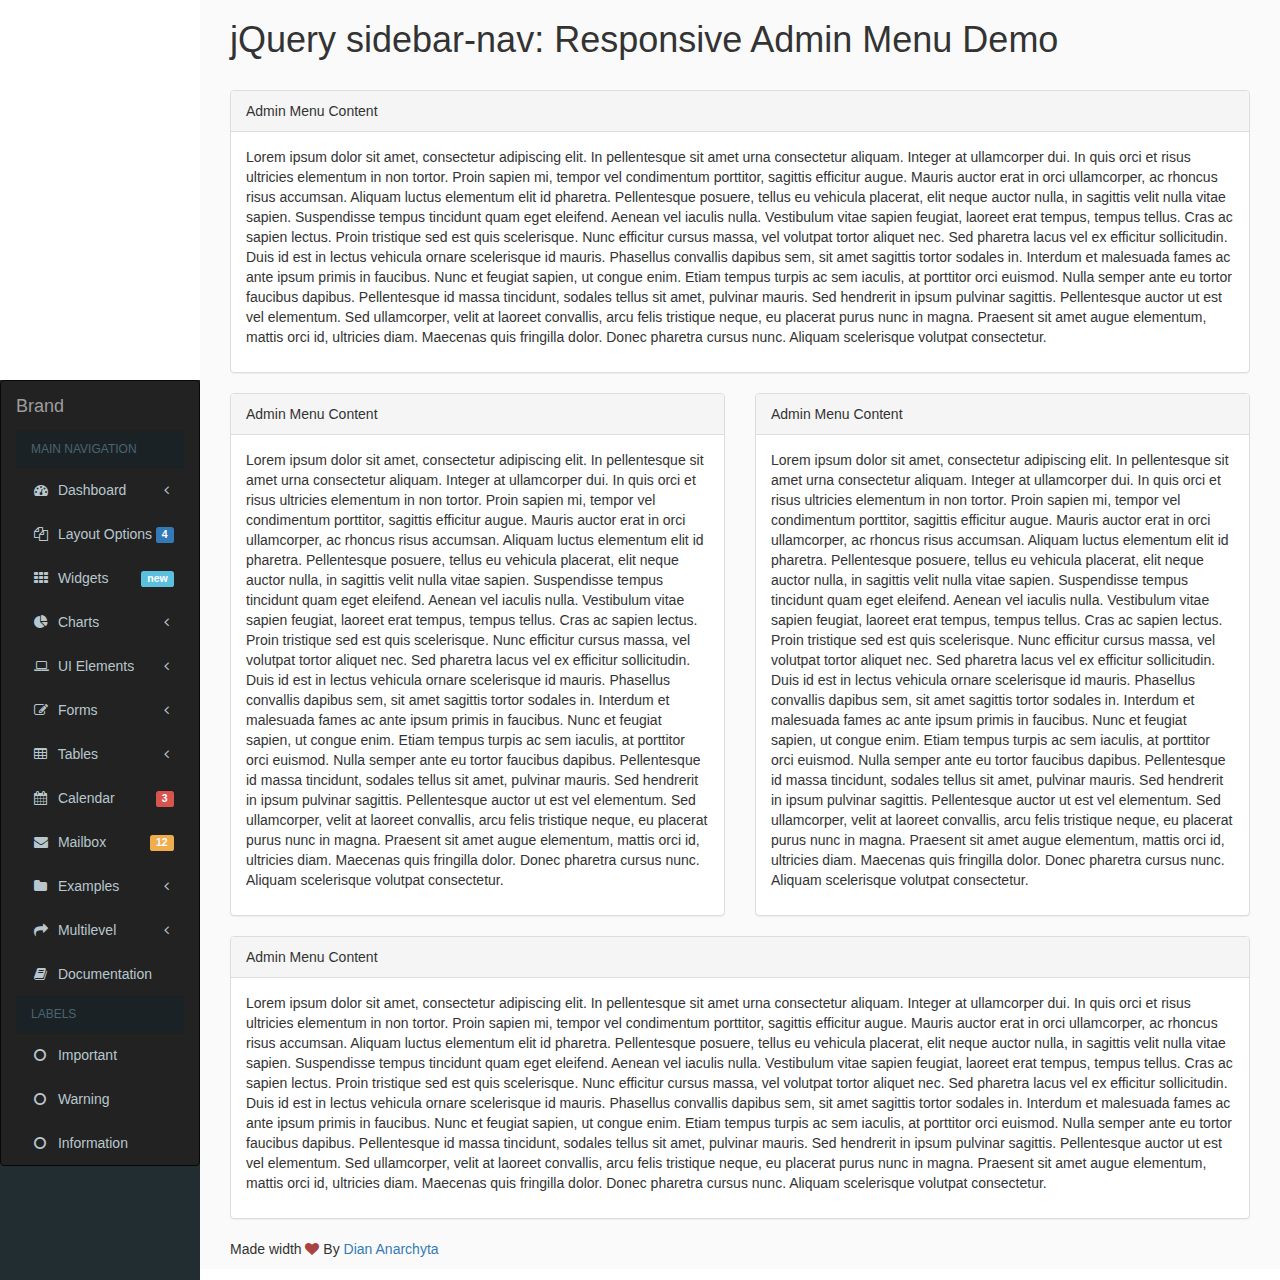
<file: vertical  menu/Responsive-Admin-Sidebar-Menu-Plugin-With-jQuery-sidebar-nav/index.html>
<!DOCTYPE html>
<html lang="en">
  <head>
    <meta charset="UTF-8">
    <meta content='IE=edge' http-equiv='X-UA-Compatible'/>
    <meta content='width=device-width, initial-scale=1, maximum-scale=1' name='viewport'/>
    <title>jQuery sidebar-nav: Responsive Admin Menu Demo</title>
    <link rel="stylesheet" href="http://netdna.bootstrapcdn.com/bootstrap/3.3.7/css/bootstrap.min.css">
    <link rel="stylesheet" href="http://netdna.bootstrapcdn.com/font-awesome/4.7.0/css/font-awesome.min.css">
    <link href='css/SidebarNav.min.css' media='all' rel='stylesheet' type='text/css'/>
  </head>
  <body>
    <aside class="sidebar-left">
      <nav class="navbar navbar-inverse">
        <div class="container-fluid">
          <div class="navbar-header">
            <button type="button" class="navbar-toggle collapsed" data-toggle="collapse" data-target=".collapse" aria-expanded="false">
            <span class="sr-only">Toggle navigation</span>
            <span class="icon-bar"></span>
            <span class="icon-bar"></span>
            <span class="icon-bar"></span>
            </button>
            <a class="navbar-brand" href="#">Brand</a>
          </div>
          <div class="collapse navbar-collapse" id="bs-example-navbar-collapse-1">
            <ul class="sidebar-menu">
              <li class="header">MAIN NAVIGATION</li>
              <li class="treeview">
                <a href="#">
                <i class="fa fa-dashboard"></i> <span>Dashboard</span> <i class="fa fa-angle-left pull-right"></i>
                </a>
                <ul class="treeview-menu">
                  <li><a href="#"><i class="fa fa-circle-o"></i> Dashboard v1</a></li>
                  <li><a href="#"><i class="fa fa-circle-o"></i> Dashboard v2</a></li>
                </ul>
              </li>
              <li class="treeview">
                <a href="#">
                <i class="fa fa-files-o"></i>
                <span>Layout Options</span>
                <span class="label label-primary pull-right">4</span>
                </a>
                <ul class="treeview-menu" style="display: none;">
                  <li><a href="#"><i class="fa fa-circle-o"></i> Top Navigation</a></li>
                  <li><a href="#"><i class="fa fa-circle-o"></i> Boxed</a></li>
                  <li><a href="#"><i class="fa fa-circle-o"></i> Fixed</a></li>
                  <li class=""><a href="#"><i class="fa fa-circle-o"></i> Collapsed Sidebar</a>
                  </li>
                </ul>
              </li>
              <li>
                <a href="#">
                <i class="fa fa-th"></i> <span>Widgets</span>
                <small class="label pull-right label-info">new</small>
                </a>
              </li>
              <li class="treeview">
                <a href="#">
                <i class="fa fa-pie-chart"></i>
                <span>Charts</span>
                <i class="fa fa-angle-left pull-right"></i>
                </a>
                <ul class="treeview-menu">
                  <li><a href="#"><i class="fa fa-circle-o"></i> ChartJS</a></li>
                  <li><a href="#"><i class="fa fa-circle-o"></i> Morris</a></li>
                  <li><a href="#"><i class="fa fa-circle-o"></i> Flot</a></li>
                  <li><a href="#"><i class="fa fa-circle-o"></i> Inline charts</a></li>
                </ul>
              </li>
              <li class="treeview">
                <a href="#">
                <i class="fa fa-laptop"></i>
                <span>UI Elements</span>
                <i class="fa fa-angle-left pull-right"></i>
                </a>
                <ul class="treeview-menu">
                  <li><a href="#"><i class="fa fa-circle-o"></i> General</a></li>
                  <li><a href="#"><i class="fa fa-circle-o"></i> Icons</a></li>
                  <li><a href="#"><i class="fa fa-circle-o"></i> Buttons</a></li>
                  <li><a href="#"><i class="fa fa-circle-o"></i> Sliders</a></li>
                  <li><a href="#"><i class="fa fa-circle-o"></i> Timeline</a></li>
                  <li><a href="#"><i class="fa fa-circle-o"></i> Modals</a></li>
                </ul>
              </li>
              <li class="treeview">
                <a href="#">
                <i class="fa fa-edit"></i> <span>Forms</span>
                <i class="fa fa-angle-left pull-right"></i>
                </a>
                <ul class="treeview-menu">
                  <li><a href="#"><i class="fa fa-circle-o"></i> General Elements</a></li>
                  <li><a href="#"><i class="fa fa-circle-o"></i> Advanced Elements</a></li>
                  <li><a href="#"><i class="fa fa-circle-o"></i> Editors</a></li>
                </ul>
              </li>
              <li class="treeview">
                <a href="#">
                <i class="fa fa-table"></i> <span>Tables</span>
                <i class="fa fa-angle-left pull-right"></i>
                </a>
                <ul class="treeview-menu">
                  <li><a href="#"><i class="fa fa-circle-o"></i> Simple tables</a></li>
                  <li><a href="#"><i class="fa fa-circle-o"></i> Data tables</a></li>
                </ul>
              </li>
              <li>
                <a href="#">
                <i class="fa fa-calendar"></i> <span>Calendar</span>
                <small class="label pull-right label-danger">3</small>
                </a>
              </li>
              <li>
                <a href="#">
                <i class="fa fa-envelope"></i> <span>Mailbox</span>
                <small class="label pull-right label-warning">12</small>
                </a>
              </li>
              <li class="treeview">
                <a href="#">
                <i class="fa fa-folder"></i> <span>Examples</span>
                <i class="fa fa-angle-left pull-right"></i>
                </a>
                <ul class="treeview-menu">
                  <li><a href="#"><i class="fa fa-circle-o"></i> Invoice</a></li>
                  <li><a href="#"><i class="fa fa-circle-o"></i> Profile</a></li>
                  <li><a href="#"><i class="fa fa-circle-o"></i> Login</a></li>
                  <li><a href="#"><i class="fa fa-circle-o"></i> Register</a></li>
                  <li><a href="#"><i class="fa fa-circle-o"></i> Lockscreen</a></li>
                  <li><a href="#"><i class="fa fa-circle-o"></i> 404 Error</a></li>
                  <li><a href="#"><i class="fa fa-circle-o"></i> 500 Error</a></li>
                  <li><a href="#"><i class="fa fa-circle-o"></i> Blank Page</a></li>
                  <li><a href="#"><i class="fa fa-circle-o"></i> Pace Page</a></li>
                </ul>
              </li>
              <li class="treeview">
                <a href="#">
                <i class="fa fa-share"></i> <span>Multilevel</span>
                <i class="fa fa-angle-left pull-right"></i>
                </a>
                <ul class="treeview-menu">
                  <li><a href="#"><i class="fa fa-circle-o"></i> Level One</a></li>
                  <li>
                    <a href="#"><i class="fa fa-circle-o"></i> Level One <i class="fa fa-angle-left pull-right"></i></a>
                    <ul class="treeview-menu">
                      <li><a href="#"><i class="fa fa-circle-o"></i> Level Two</a></li>
                      <li>
                        <a href="#"><i class="fa fa-circle-o"></i> Level Two <i class="fa fa-angle-left pull-right"></i></a>
                        <ul class="treeview-menu">
                          <li><a href="#"><i class="fa fa-circle-o"></i> Level Three</a></li>
                          <li><a href="#"><i class="fa fa-circle-o"></i> Level Three</a></li>
                        </ul>
                      </li>
                    </ul>
                  </li>
                  <li><a href="#"><i class="fa fa-circle-o"></i> Level One</a></li>
                </ul>
              </li>
              <li><a href="#"><i class="fa fa-book"></i> <span>Documentation</span></a></li>
              <li class="header">LABELS</li>
              <li><a href="#"><i class="fa fa-circle-o text-red"></i> <span>Important</span></a></li>
              <li><a href="#"><i class="fa fa-circle-o text-yellow"></i> <span>Warning</span></a></li>
              <li><a href="#"><i class="fa fa-circle-o text-aqua"></i> <span>Information</span></a></li>
            </ul>
          </div>
          <!-- /.navbar-collapse -->
        </div>
        <!-- /.container-fluid -->
      </nav>
    </aside>
    <div class='content container-fluid' style="background-color:#fafafa;">
      <div class="col-sm-12">
      <h1>jQuery sidebar-nav: Responsive Admin Menu Demo</h1>
      <div class="jquery-script-ads" style="margin:30px auto;"><script type="text/javascript"><!--
google_ad_client = "ca-pub-2783044520727903";
/* jQuery_demo */
google_ad_slot = "2780937993";
google_ad_width = 728;
google_ad_height = 90;
//-->
</script>
<script type="text/javascript"
src="http://pagead2.googlesyndication.com/pagead/show_ads.js">
</script></div>
        <div class="panel panel-default">
          <div class="panel-heading">Admin Menu Content</div>
          <div class="panel-body">
            <p>Lorem ipsum dolor sit amet, consectetur adipiscing elit. In pellentesque sit amet urna consectetur aliquam. Integer at ullamcorper dui. In quis orci et risus ultricies elementum in non tortor. Proin sapien mi, tempor vel condimentum porttitor, sagittis efficitur augue. Mauris auctor erat in orci ullamcorper, ac rhoncus risus accumsan. Aliquam luctus elementum elit id pharetra. Pellentesque posuere, tellus eu vehicula placerat, elit neque auctor nulla, in sagittis velit nulla vitae sapien. Suspendisse tempus tincidunt quam eget eleifend. Aenean vel iaculis nulla.
              Vestibulum vitae sapien feugiat, laoreet erat tempus, tempus tellus. Cras ac sapien lectus. Proin tristique sed est quis scelerisque. Nunc efficitur cursus massa, vel volutpat tortor aliquet nec. Sed pharetra lacus vel ex efficitur sollicitudin. Duis id est in lectus vehicula ornare scelerisque id mauris. Phasellus convallis dapibus sem, sit amet sagittis tortor sodales in. Interdum et malesuada fames ac ante ipsum primis in faucibus. Nunc et feugiat sapien, ut congue enim. Etiam tempus turpis ac sem iaculis, at porttitor orci euismod.
              Nulla semper ante eu tortor faucibus dapibus. Pellentesque id massa tincidunt, sodales tellus sit amet, pulvinar mauris. Sed hendrerit in ipsum pulvinar sagittis. Pellentesque auctor ut est vel elementum. Sed ullamcorper, velit at laoreet convallis, arcu felis tristique neque, eu placerat purus nunc in magna. Praesent sit amet augue elementum, mattis orci id, ultricies diam. Maecenas quis fringilla dolor. Donec pharetra cursus nunc. Aliquam scelerisque volutpat consectetur.
            </p>
          </div>
        </div>
      </div>
      <div class="col-sm-6">
        <div class="panel panel-default">
          <div class="panel-heading">Admin Menu Content</div>
          <div class="panel-body">
            <p>Lorem ipsum dolor sit amet, consectetur adipiscing elit. In pellentesque sit amet urna consectetur aliquam. Integer at ullamcorper dui. In quis orci et risus ultricies elementum in non tortor. Proin sapien mi, tempor vel condimentum porttitor, sagittis efficitur augue. Mauris auctor erat in orci ullamcorper, ac rhoncus risus accumsan. Aliquam luctus elementum elit id pharetra. Pellentesque posuere, tellus eu vehicula placerat, elit neque auctor nulla, in sagittis velit nulla vitae sapien. Suspendisse tempus tincidunt quam eget eleifend. Aenean vel iaculis nulla.
              Vestibulum vitae sapien feugiat, laoreet erat tempus, tempus tellus. Cras ac sapien lectus. Proin tristique sed est quis scelerisque. Nunc efficitur cursus massa, vel volutpat tortor aliquet nec. Sed pharetra lacus vel ex efficitur sollicitudin. Duis id est in lectus vehicula ornare scelerisque id mauris. Phasellus convallis dapibus sem, sit amet sagittis tortor sodales in. Interdum et malesuada fames ac ante ipsum primis in faucibus. Nunc et feugiat sapien, ut congue enim. Etiam tempus turpis ac sem iaculis, at porttitor orci euismod.
              Nulla semper ante eu tortor faucibus dapibus. Pellentesque id massa tincidunt, sodales tellus sit amet, pulvinar mauris. Sed hendrerit in ipsum pulvinar sagittis. Pellentesque auctor ut est vel elementum. Sed ullamcorper, velit at laoreet convallis, arcu felis tristique neque, eu placerat purus nunc in magna. Praesent sit amet augue elementum, mattis orci id, ultricies diam. Maecenas quis fringilla dolor. Donec pharetra cursus nunc. Aliquam scelerisque volutpat consectetur.
            </p>
          </div>
        </div>
      </div>
      <div class="col-sm-6">
        <div class="panel panel-default">
          <div class="panel-heading">Admin Menu Content</div>
          <div class="panel-body">
            <p>Lorem ipsum dolor sit amet, consectetur adipiscing elit. In pellentesque sit amet urna consectetur aliquam. Integer at ullamcorper dui. In quis orci et risus ultricies elementum in non tortor. Proin sapien mi, tempor vel condimentum porttitor, sagittis efficitur augue. Mauris auctor erat in orci ullamcorper, ac rhoncus risus accumsan. Aliquam luctus elementum elit id pharetra. Pellentesque posuere, tellus eu vehicula placerat, elit neque auctor nulla, in sagittis velit nulla vitae sapien. Suspendisse tempus tincidunt quam eget eleifend. Aenean vel iaculis nulla.
              Vestibulum vitae sapien feugiat, laoreet erat tempus, tempus tellus. Cras ac sapien lectus. Proin tristique sed est quis scelerisque. Nunc efficitur cursus massa, vel volutpat tortor aliquet nec. Sed pharetra lacus vel ex efficitur sollicitudin. Duis id est in lectus vehicula ornare scelerisque id mauris. Phasellus convallis dapibus sem, sit amet sagittis tortor sodales in. Interdum et malesuada fames ac ante ipsum primis in faucibus. Nunc et feugiat sapien, ut congue enim. Etiam tempus turpis ac sem iaculis, at porttitor orci euismod.
              Nulla semper ante eu tortor faucibus dapibus. Pellentesque id massa tincidunt, sodales tellus sit amet, pulvinar mauris. Sed hendrerit in ipsum pulvinar sagittis. Pellentesque auctor ut est vel elementum. Sed ullamcorper, velit at laoreet convallis, arcu felis tristique neque, eu placerat purus nunc in magna. Praesent sit amet augue elementum, mattis orci id, ultricies diam. Maecenas quis fringilla dolor. Donec pharetra cursus nunc. Aliquam scelerisque volutpat consectetur.
            </p>
          </div>
        </div>
      </div>
      <div class="col-sm-12">
        <div class="panel panel-default">
          <div class="panel-heading">Admin Menu Content</div>
          <div class="panel-body">
            <p>Lorem ipsum dolor sit amet, consectetur adipiscing elit. In pellentesque sit amet urna consectetur aliquam. Integer at ullamcorper dui. In quis orci et risus ultricies elementum in non tortor. Proin sapien mi, tempor vel condimentum porttitor, sagittis efficitur augue. Mauris auctor erat in orci ullamcorper, ac rhoncus risus accumsan. Aliquam luctus elementum elit id pharetra. Pellentesque posuere, tellus eu vehicula placerat, elit neque auctor nulla, in sagittis velit nulla vitae sapien. Suspendisse tempus tincidunt quam eget eleifend. Aenean vel iaculis nulla.
              Vestibulum vitae sapien feugiat, laoreet erat tempus, tempus tellus. Cras ac sapien lectus. Proin tristique sed est quis scelerisque. Nunc efficitur cursus massa, vel volutpat tortor aliquet nec. Sed pharetra lacus vel ex efficitur sollicitudin. Duis id est in lectus vehicula ornare scelerisque id mauris. Phasellus convallis dapibus sem, sit amet sagittis tortor sodales in. Interdum et malesuada fames ac ante ipsum primis in faucibus. Nunc et feugiat sapien, ut congue enim. Etiam tempus turpis ac sem iaculis, at porttitor orci euismod.
              Nulla semper ante eu tortor faucibus dapibus. Pellentesque id massa tincidunt, sodales tellus sit amet, pulvinar mauris. Sed hendrerit in ipsum pulvinar sagittis. Pellentesque auctor ut est vel elementum. Sed ullamcorper, velit at laoreet convallis, arcu felis tristique neque, eu placerat purus nunc in magna. Praesent sit amet augue elementum, mattis orci id, ultricies diam. Maecenas quis fringilla dolor. Donec pharetra cursus nunc. Aliquam scelerisque volutpat consectetur.
            </p>
          </div>
        </div>
      </div>
      <div class="col-sm-12">
        <footer>
          <p>Made width <i class='fa fa-heart text-danger'></i> By Dian Anarchyta</p>
        </footer>
      </div>
    </div>
    <script src="http://code.jquery.com/jquery-1.12.4.min.js"></script>
    <script src="http://netdna.bootstrapcdn.com/bootstrap/3.3.7/js/bootstrap.min.js"></script>
    <script src='js/SidebarNav.min.js' type='text/javascript'></script>
  <script>
      $('.sidebar-menu').SidebarNav()
    </script>
    <script type="text/javascript">

  var _gaq = _gaq || [];
  _gaq.push(['_setAccount', 'UA-36251023-1']);
  _gaq.push(['_setDomainName', 'jqueryscript.net']);
  _gaq.push(['_trackPageview']);

  (function() {
    var ga = document.createElement('script'); ga.type = 'text/javascript'; ga.async = true;
    ga.src = ('https:' == document.location.protocol ? 'https://ssl' : 'http://www') + '.google-analytics.com/ga.js';
    var s = document.getElementsByTagName('script')[0]; s.parentNode.insertBefore(ga, s);
  })();

</script>
  </body>
</html>
</file>
<file: vertical  menu/Responsive-Admin-Sidebar-Menu-Plugin-With-jQuery-sidebar-nav/css/SidebarNav.min.css>
.wrapper{position:relative}
.sidebar-left{background-color:#222d32;margin:0;border:none;border-radius:0;top:380px;}
.sidebar-menu{list-style:none;margin:0;padding:0}
.sidebar-menu a{color:#b8c7ce;text-decoration:none}
.sidebar-menu > li{position:relative;margin:0;padding:0}
.sidebar-menu > li > a{padding:12px 5px 12px 15px;display:block;border-left:3px solid transparent}
.sidebar-menu > li > a > .fa{width:20px}
.sidebar-menu > li:hover > a,.sidebar-menu > li.active > a{color:#fff;background:#1e282c;border-left-color:#3c8dbc}
.sidebar-menu > li > .treeview-menu{margin:0 1px;background:#2c3b41}
.sidebar-menu > li .label,.sidebar-menu > li .badge{margin-top:3px;margin-right:5px}.sidebar-menu li.header{padding:10px 25px 10px 15px;font-size:12px;color:#4b646f;background:#1a2226}.sidebar-menu li > a > .fa-angle-left{width:auto;height:auto;padding:0;margin-right:10px;margin-top:3px}.sidebar-menu li.active > a > .fa-angle-left{transform:rotate(-90deg)}.sidebar-menu li.active > .treeview-menu{display:block}.sidebar-menu .treeview-menu{display:none;list-style:none;padding:0;margin:0;padding-left:5px}.sidebar-menu .treeview-menu .treeview-menu{padding-left:20px}.sidebar-menu .treeview-menu > li{margin:0}.sidebar-menu .treeview-menu > li > a{padding:5px 5px 5px 15px;display:block;font-size:14px;color:#8aa4af}.sidebar-menu .treeview-menu > li > a > .fa{width:20px}.sidebar-menu .treeview-menu > li > a > .fa-angle-left,.sidebar-menu .treeview-menu > li > a > .fa-angle-down{width:auto}.sidebar-menu .treeview-menu > li.active > a,.sidebar-menu .treeview-menu > li > a:hover{color:#fff}@media (min-width:768px){.sidebar-left{position:absolute;top:380;left:0;bottom:0;width:200px;height:100%;z-index:2016}.sidebar-left .navbar-header{float:none}.sidebar-left .navbar-collapse{padding:0}.content{position:relative;margin-left:200px;height:100%;min-height:100%}}
</file>
